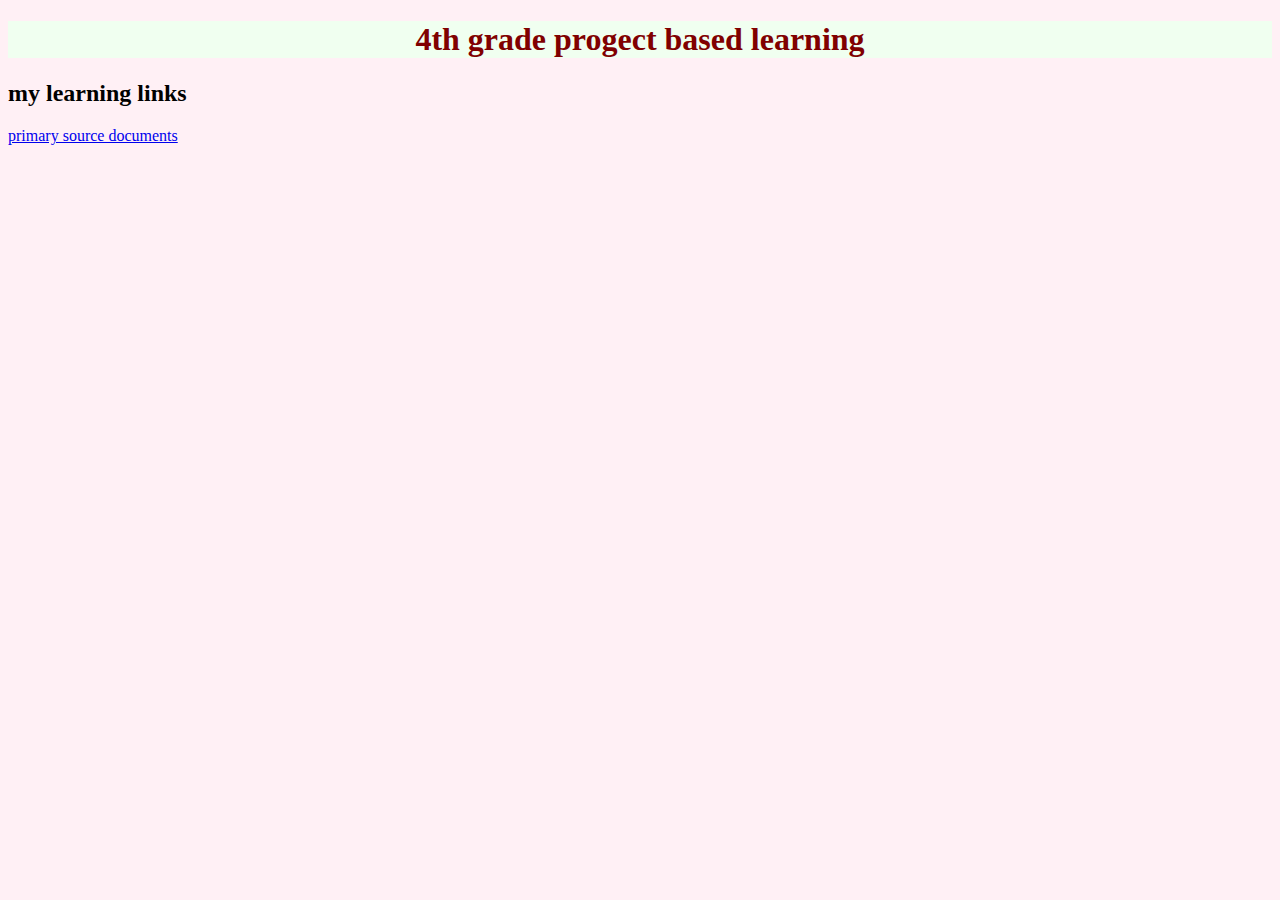
<file: index.html>
<!DOCTYPE html>
<html>
  <head>
    <title>progect based learning</title>
    <link rel="stylesheet" href="./css/mystyle.css" />
  </head>
  <body>
    <header>
    	<h1>4th grade progect based learning </h1>

    </header>
    <div>
    	<h2>my learning links</h2>
    	<a href="./primary.html">primary source documents</a>
    </div>
  </body>
</html>
</file>
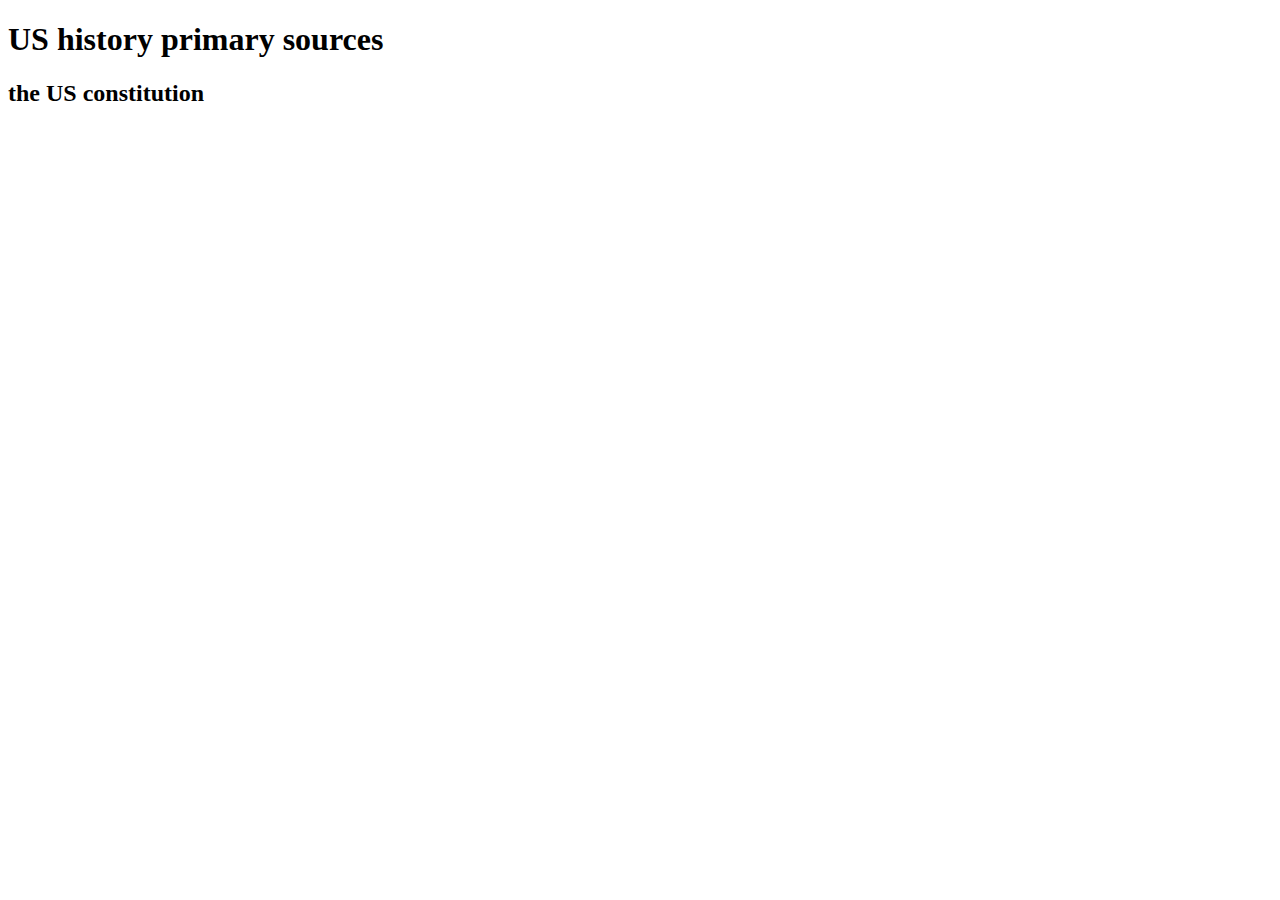
<file: primary.html>
<!DOCTYPE html>
<html>
  <head>
    <title>primary sources</title>
  </head>
  <body>
    <header>
    	<h1>US history primary sources</h1>

    </header>
    <div>
    	<h2>the US constitution</h2>
    </div>
  </body>
</html>
</file>
<file: css/mystyle.css>
* {
	box-sizing: border-box;
}

body {
	background-color: lavenderblush;
}

header {
	text-align: center;
	background-color: honeydew;
}

h1 {
	font-family: serif;
	color: maroon;
}
</file>
